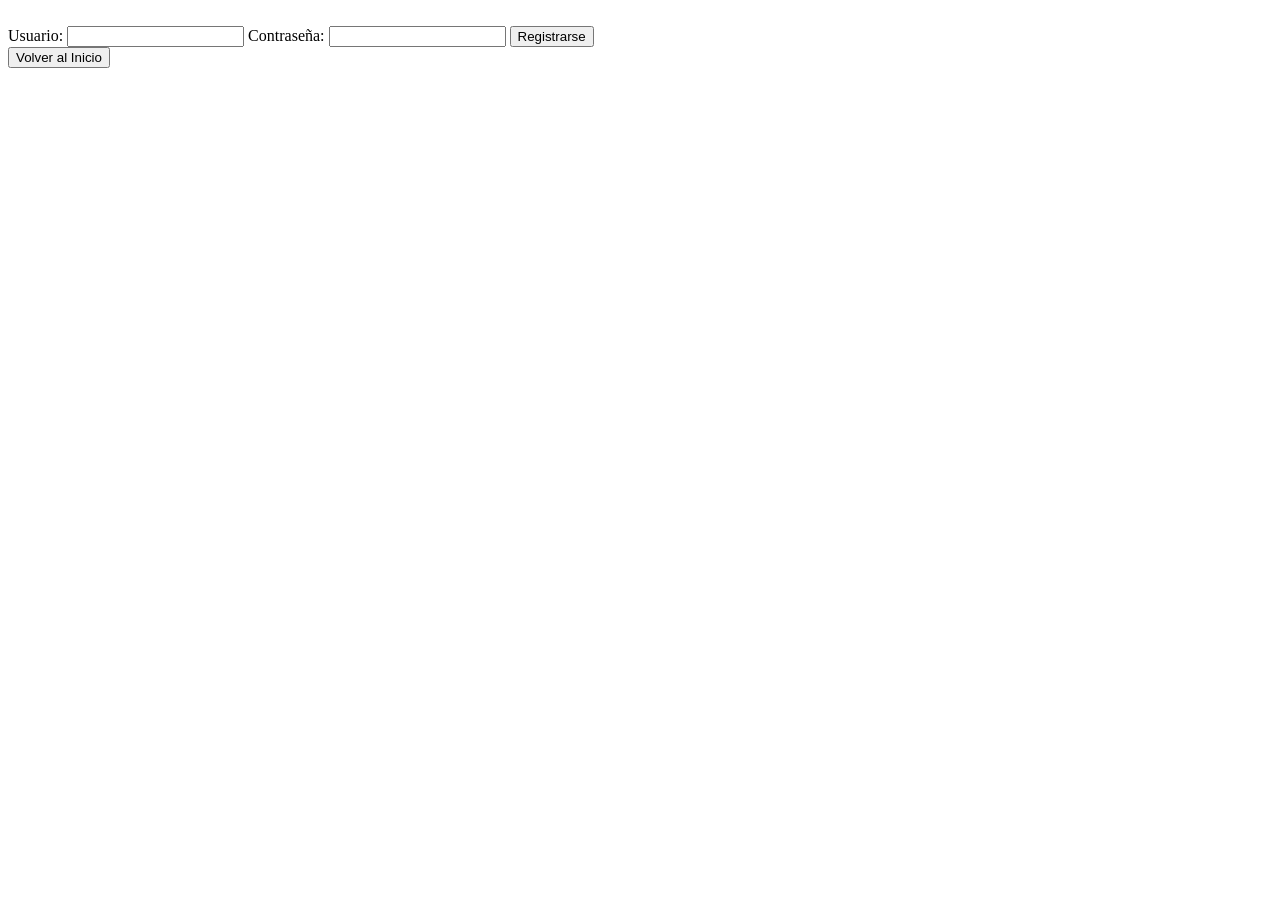
<file: old/login.html>
<!DOCTYPE html>
<html lang="en">
<head>
    <meta charset="UTF-8">
    <meta name="viewport" content="width=device-width, initial-scale=1.0">
    <title>Iniciar Sesiónn</title>
</head>
<br>
<body>
    <form action="registrar.php" method="POST">
        <label for="usuario">Usuario:</label>
        <input type="text" id="usuario" name="usuario" required>
    
        <label for="password">Contraseña:</label>
        <input type="password" id="password" name="password" required>
    
        <button type="submit">Registrarse</button>
    </form>

         <a href="index.html">
        <button type="button">Volver al Inicio</button>
    </a>
</body>
</html>
</file>
